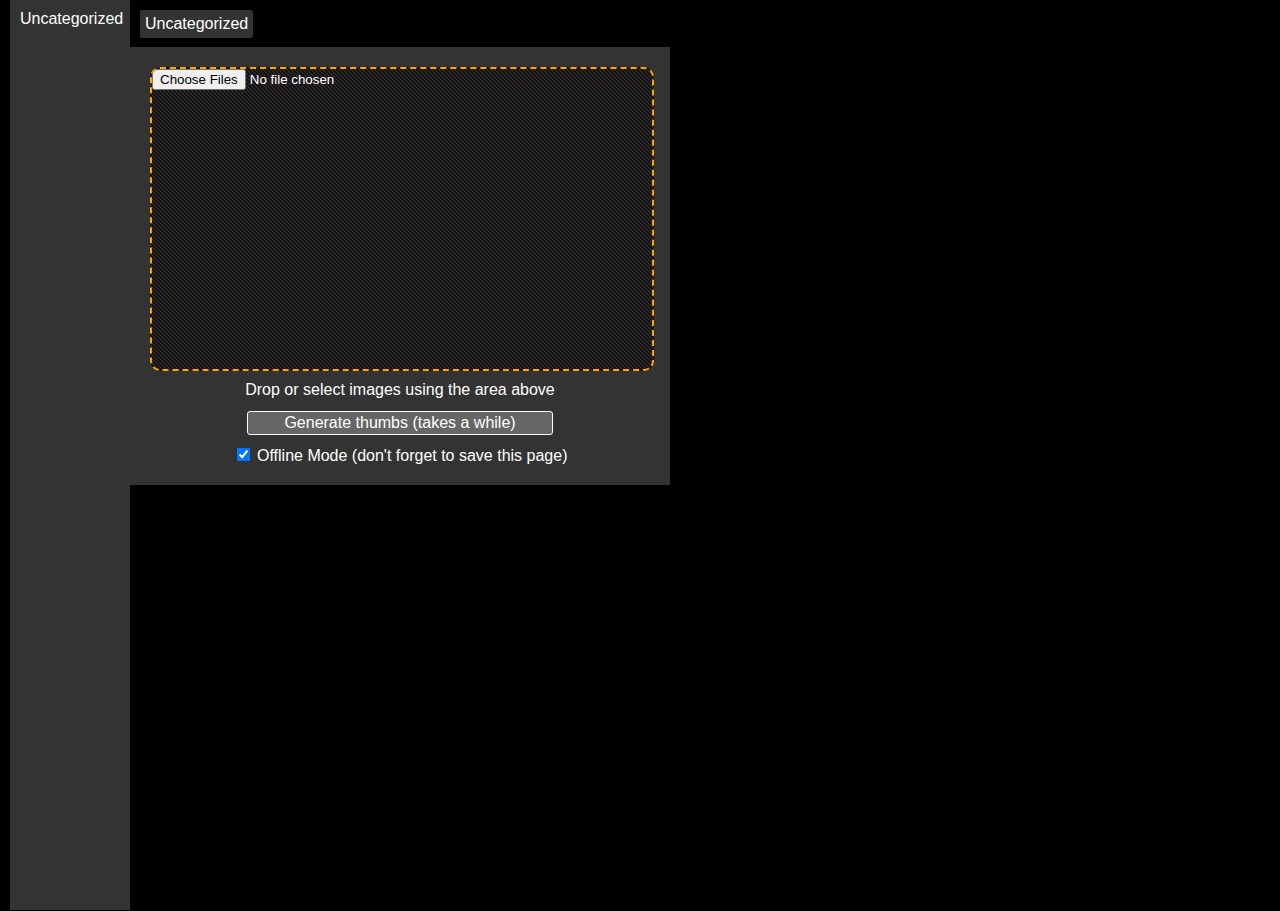
<file: index.html>
<!DOCTYPE HTML>
<html>
<head>
    <title>jsllyfish</title>
	<script type="text/javascript" src="js/jquery.js"></script>
	<script type="text/javascript" src="js/jquery.viewport.js"></script>
	<script type="text/javascript" src="js/main.js"></script>
	<script type="text/javascript" src="js/thumbnailer.js"></script>
	<script type="text/javascript" src="js/editor.js"></script>
	<link href="styles/dark.css" rel="stylesheet" type="text/css">
	<link href="styles/edit.css" rel="stylesheet" type="text/css">
</head>
<body>
<div id="container">
	<div id="header" class="header"></div>
	<div id="content">
		<a href="#" id="title"></a>
		<img></img>
	</div>
	<div id="selector"></div>
	<div id="pusher"></div>
	<script type="text/javascript">
		var path = "images/";
		var thumbsize = 100;
		$(document).ready(Init);
	</script>
</div>
<div id="editor">
	<form>
		<input type="file" id="fileinput" name="files[]" multiple></input>
	</form>
	<div id="status">Drop or select images using the area above</div>
	<div id="generate">Generate thumbs (takes a while)</div>
	<form id="mode">
		<input checked="true" type="checkbox"></input>
		Offline Mode (don't forget to save this page)
	</form>
</div>
<div id="data">
	<span id="imgnum">0</span> <!-- Number of Images -->
	<span id="thumbshigh">0</span> <!-- Thumbstrip Height -->
	<div id="uncategorized">
		<span>Uncategorized</span>
	</div>
</div>
</body>
</html>
</file>
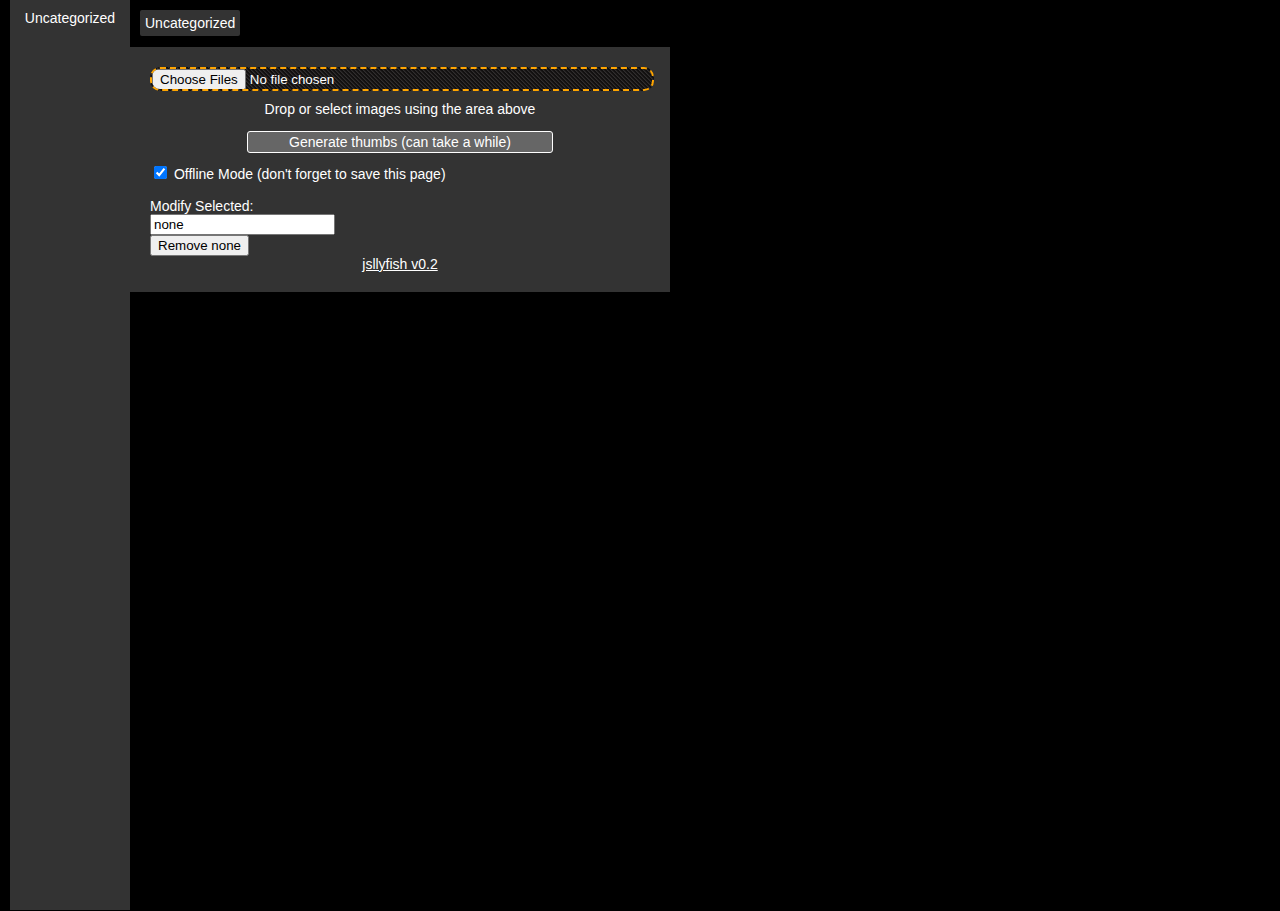
<file: v02/index.html>
<!DOCTYPE HTML>
<html>
<head>
    <title>jsllyfish</title>
	<script type="text/javascript" src="js/jquery.js"></script>
	<script type="text/javascript" src="js/jquery.viewport.js"></script>
	<script type="text/javascript" src="js/main.js"></script>
	<script type="text/javascript" src="js/thumbnailer.js"></script>
	<script type="text/javascript" src="js/editor.js"></script>
	<link href="styles/dark.css" rel="stylesheet" type="text/css">
	<link href="styles/edit.css" rel="stylesheet" type="text/css">
</head>
<body>
<div id="container">
	<div id="header" class="header"></div>
	<div id="content">
		<a href="#" id="title"></a>
		<img></img>
	</div>
	<div id="selector"></div>
	<div id="pusher"></div>
	<script type="text/javascript">
		var path = "images/";
		var thumbsize = 100;
		$(document).ready(Init);
	</script>
</div>
<div id="editor">
	<form>
		<input type="file" id="fileinput" name="files[]" multiple></input>
	</form>
	<div id="status">Drop or select images using the area above</div>
	<div id="generate">Generate thumbs (can take a while)</div>
	<form id="mode" style="text-align: left;">
		<input id="seloff" checked="true" type="checkbox"></input>
		<span id="seloffsp">Offline Mode (don't forget to save this page)</span><br><br>
		<span>Modify Selected:</span><br>
		<input id="selname" type="text" value="none"></input><br>
		<input id="seldel" type="button" value="Remove none"></input>
	</form>
	<a id="logo" style="text-decoration: underline;" href="http://code.google.com/p/jsllyfish/">jsllyfish v0.2</a>
</div>
<div id="data">
	<span id="imgnum">0</span> <!-- Number of Images -->
	<span id="thumbshigh">0</span> <!-- Thumbstrip Height -->
	<div id="uncategorized">
		<span>Uncategorized</span>
	</div>
</div>
</body>
</html>
</file>
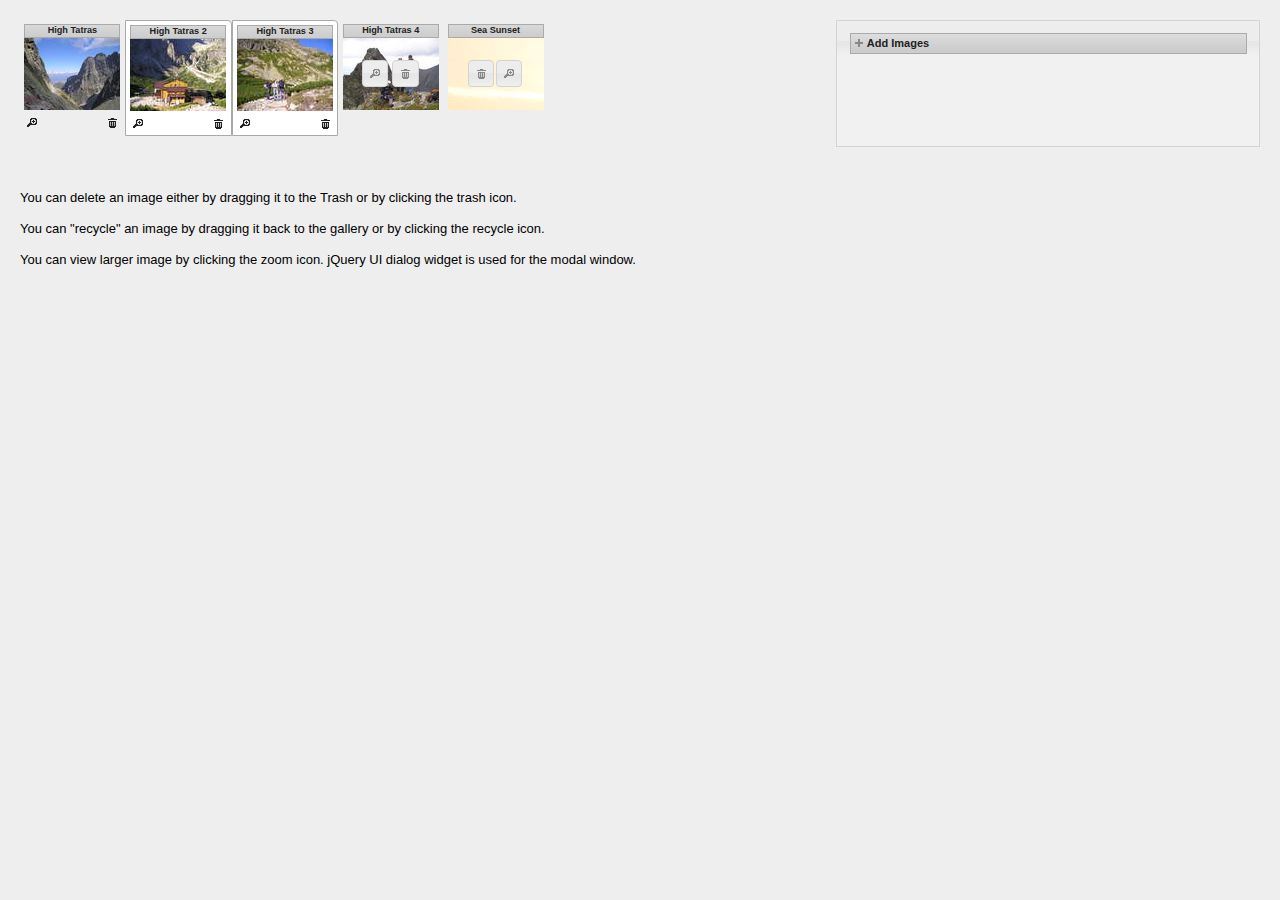
<file: v03/index.html>
<!DOCTYPE html>
<html lang="en">
<head>
	<meta charset="utf-8">
	<title>jQuery UI Droppable - Simple photo manager</title>
	<link rel="stylesheet" href="themes/base/jquery.ui.all.css">
	<script src="js/jquery-1.7.1.js"></script>
	<script src="js/ui/jquery.ui.position.js"></script>
	<script src="js/ui/jquery.ui.core.js"></script>
	<script src="js/ui/jquery.ui.widget.js"></script>
	<script src="js/ui/jquery.ui.mouse.js"></script>
	<script src="js/ui/jquery.ui.draggable.js"></script>
	<script src="js/ui/jquery.ui.droppable.js"></script>
	<script src="js/ui/jquery.ui.resizable.js"></script>
	<script src="js/ui/jquery.ui.dialog.js"></script>
	<script src="js/ui/jquery.ui.button.js"></script>
	
	<script src="js/main.js"></script>
	
	<link rel="stylesheet" href="themes/base.css">
	<link rel="stylesheet" href="themes/main.css">
</head>
<body>

<div id="switcher"></div>
<script type="text/javascript" src="http://jqueryui.com/themeroller/themeswitchertool/"></script>

<div class="demo ui-widget ui-helper-clearfix">

<ul id="gallery" class="gallery ui-helper-reset ui-helper-clearfix">
	<li>
		<h5 class="ui-widget-header">High Tatras</h5>
		<img src="images/high_tatras_min.jpg" alt="The peaks of High Tatras" width="96" height="72" />
		<a href="images/high_tatras.jpg" title="View larger image" class="ui-icon ui-icon-zoomin">View larger</a>
		<a href="link/to/trash/script/when/we/have/js/off" title="Delete this image" class="ui-icon ui-icon-trash">Delete image</a>
	</li>
	<li class="ui-widget-content ui-corner-tr">
		<h5 class="ui-widget-header">High Tatras 2</h5>
		<img src="images/high_tatras2_min.jpg" alt="The chalet at the Green mountain lake" width="96" height="72" />
		<a href="images/high_tatras2.jpg" title="View larger image" class="ui-icon ui-icon-zoomin">View larger</a>
		<a href="link/to/trash/script/when/we/have/js/off" title="Delete this image" class="ui-icon ui-icon-trash">Delete image</a>
	</li>
	<li class="ui-widget-content ui-corner-tr">
		<h5 class="ui-widget-header">High Tatras 3</h5>
		<img src="images/high_tatras3_min.jpg" alt="Planning the ascent" width="96" height="72" />
		<a href="images/high_tatras3.jpg" title="View larger image" class="ui-icon ui-icon-zoomin">View larger</a>
		<a href="link/to/trash/script/when/we/have/js/off" title="Delete this image" class="ui-icon ui-icon-trash">Delete image</a>
	</li>
	<li>
		<h5 class="ui-widget-header">High Tatras 4</h5>
		<div class="jslly-thumb-buttons" style="background-image: url('images/high_tatras4_min.jpg');">
			<button class="jslly-thumb-zoom">View larger image</button>
			<button class="jslly-thumb-remove">Remove this image</button>
		</div>
	</li>
</ul>

<div id="trash" class="ui-widget-content ui-state-default">
	<h4 class="ui-widget-header"><span class="ui-icon ui-icon-plus">Add Images</span> Add Images</h4>
</div>

</div><!-- End demo -->


<div class="demo-description">
<p>You can delete an image either by dragging it to the Trash or by clicking the trash icon.</p>
<p>You can "recycle" an image by dragging it back to the gallery or by clicking the recycle icon.</p>
<p>You can view larger image by clicking the zoom icon. jQuery UI dialog widget is used for the modal window.</p>
</div><!-- End demo-description -->

<div id="data">
	<p>../images/</p>
	<ul>
		<li>Sea Sunset</li>
		<li>4362163222_60d8344c59_o.jpg</li>
		<li><img src="../images/4362163222_60d8344c59_o.jpg"></img></li>
	</ul>
</div>

</body>
</html>
</file>
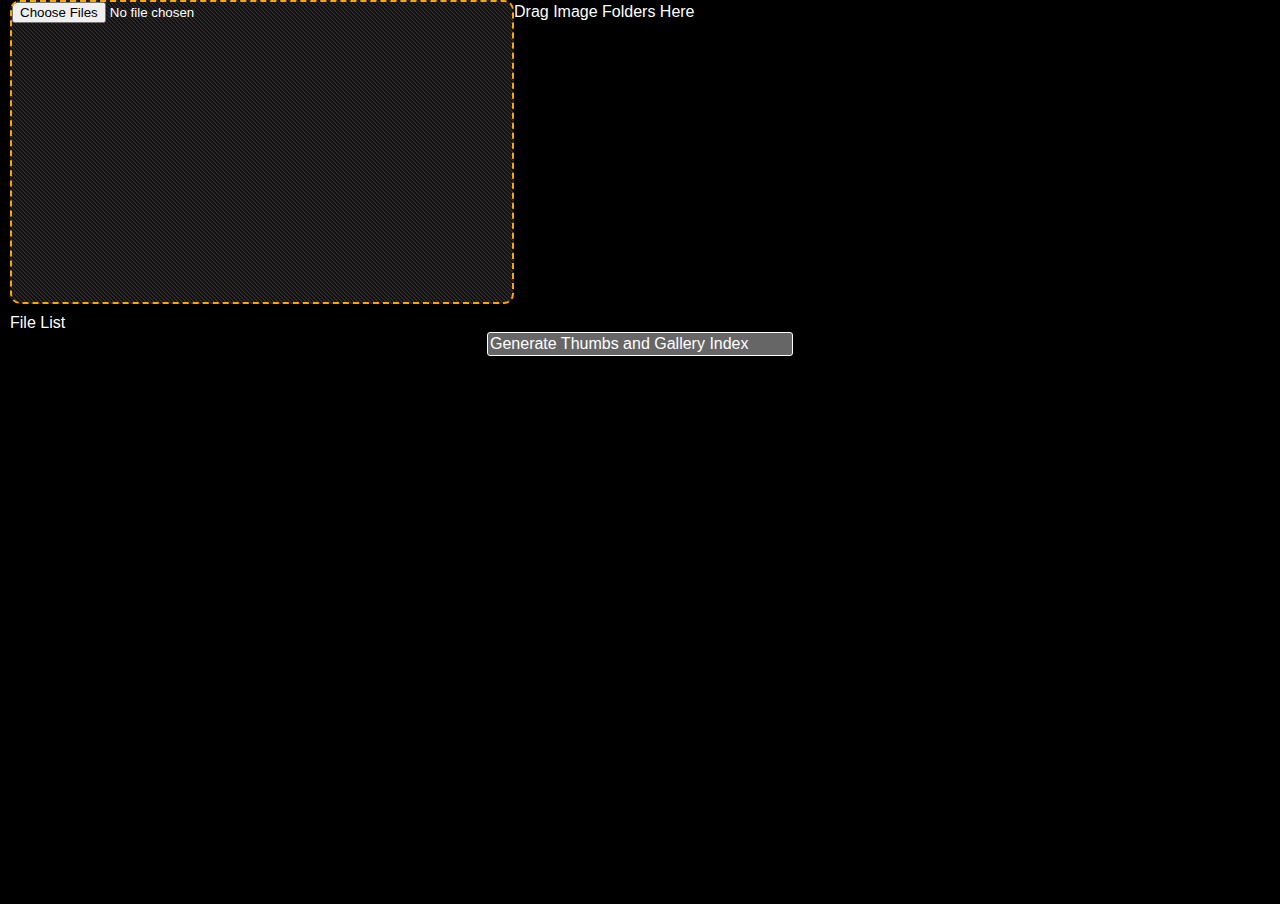
<file: editor.html>
<!DOCTYPE HTML>
<html>
<head>
    <title>jsllyfish editor</title>
	<script type="text/javascript" src="js/jquery.js"></script>
	<script type="text/javascript" src="js/thumbnailer.js"></script>
	<script type="text/javascript" src="js/canvas2image.js"></script>
	<script type="text/javascript" src="js/base64.js"></script>
	<script type="text/javascript" src="js/editor.js"></script>
	<script type="text/javascript">
		$(document).ready(Edit);
	</script>
	<link href="styles/edit.css" rel="stylesheet" type="text/css">
</head>
<body>
<div id="container">
	<div id="dropzone">
		<form>
			<input type="file" id="fileinput" name="files" onchange="processFiles()" multiple>Drag Image Folders Here</input>
		</form>
	</div>
	<div id="filelist"><span>File List</span></div>
	<div id="generate">Generate Thumbs and Gallery Index</div>
</div>
</body>
</html>
</file>
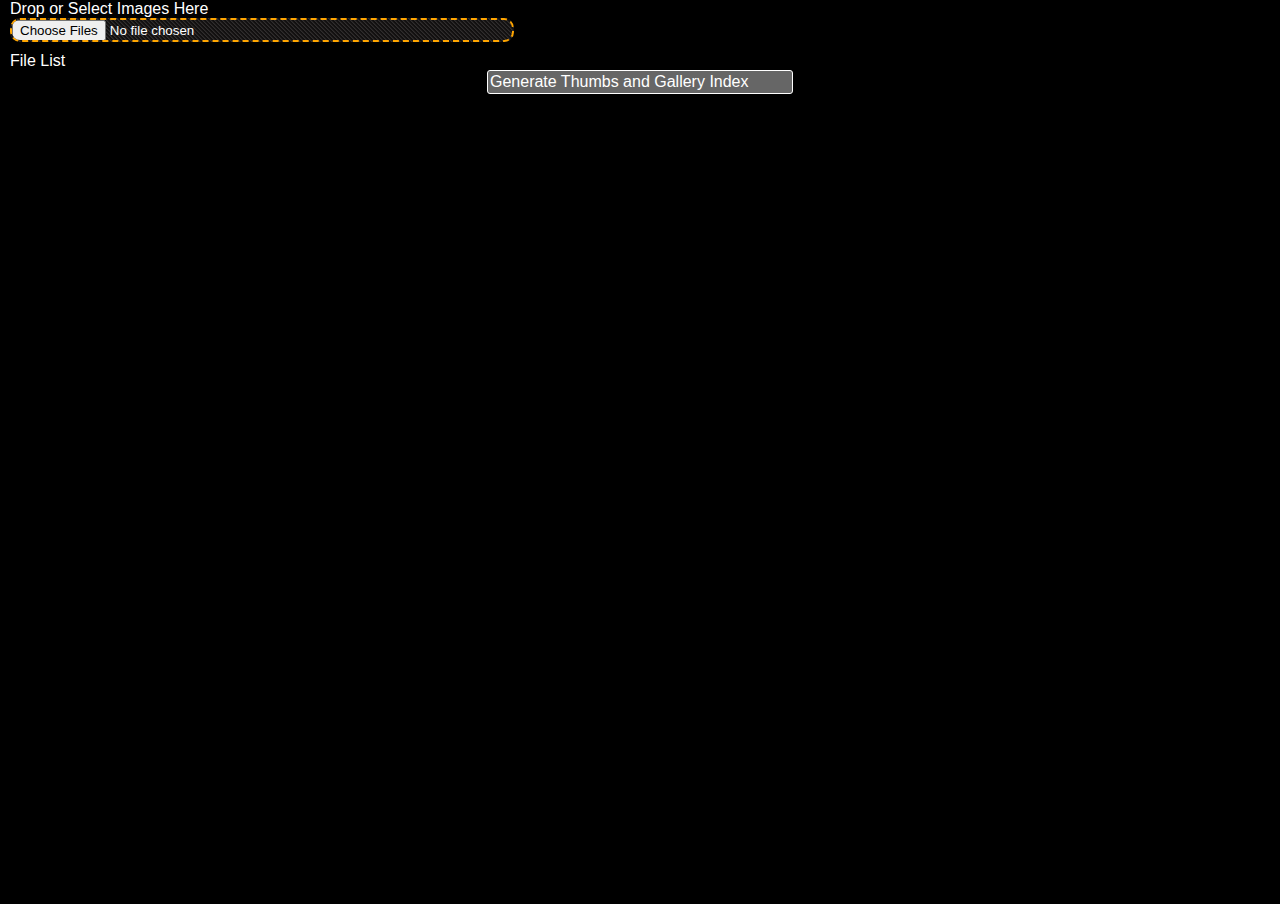
<file: v02/editor.html>
<!DOCTYPE HTML>
<html>
<head>
    <title>jsllyfish editor</title>
	<script type="text/javascript" src="js/jquery.js"></script>
	<script type="text/javascript" src="js/thumbnailer.js"></script>
	<script type="text/javascript" src="js/canvas2image.js"></script>
	<script type="text/javascript" src="js/base64.js"></script>
	<script type="text/javascript" src="js/editor.js"></script>
	<script type="text/javascript">
		$(document).ready(Edit);
	</script>
	<link href="styles/edit.css" rel="stylesheet" type="text/css">
</head>
<body>
<div id="container">
	<span>Drop or Select Images Here</span>
	<form>
		<input type="file" id="fileinput" name="files[]" onchange="processFiles(evt)" multiple></input>
	</form>
	<div id="filelist"><span>File List</span></div>
	<div id="generate">Generate Thumbs and Gallery Index</div>
	<div id="data"></div>
</div>
</body>
</html>
</file>
<file: styles/dark.css>
body, html {
	background-color: #000;
	margin: 0px;
	padding: 0px;
	height: 100%;
	font-family: sans-serif;
	color: white;
}

p {margin: 0px;}

a {
	color: white;
	text-decoration: none;
}

#data {
	display: none;
}

.header {
	float: left;
	width: 100px;
	background-color: #333;
	padding: 5px 10px;
}

.thumb {
	width: 100px;
	float: left;
	margin: 5px 0px;
	text-align: center;
}

.thumb img {
	max-width: 100px;
	border-radius: 5px;
	cursor: pointer;
}

.thumbcat {
	float: left;
	width: 100px;
	text-align: center;
	padding: 5px 0px;
}

#mainImage {
	margin: 5px 0px;
	border: 5px solid #222;
	border-radius: 5px;
	float: center;
	clear: center;
}

#content {
	position: fixed;
	left: 120px;
	top: 50px;
	text-align: center;
}

#content img {
	border-radius: 10px;
}

#title {
	display: block;
	font-weight: bold;
	padding: 0px;
	margin-top: -35px;
	margin-bottom: 15px;
	float: center;
}

#description {
	background-color: #444;
	margin: 0px;
	width: 50%;
	height: 100px;
	position: fixed;
/*	left: 200px;*/
	border-radius: 10px;
	padding: 15px;
	color: #eee;
	font-family: sans-serif;
	font-size: 32px;
}

#pusher {
	float: left;
	width: 100%;
	height: 1px;
}

#selector {
	position: fixed;
	top: 0px;
	left: 140px;
	text-align: center;
}

#selector a {
	color: white;
	text-decoration: none;
	display: block;
	float: left;
	margin-right: 10px;
	margin-top: 10px;
	padding: 5px;
	background: #333;
	border-radius: 2px;
}

.selOn {
	color: orange !important;
}

.thumbOn {
	box-shadow: inset 0 1px 5px rgba(0, 0, 0, .5), 0 3px 0 rgba(255, 165, 0, .9), 0 -3px 0 rgba(255, 165, 0, .9) !important;
}

#selector a:hover {
	color: orange;
}
</file>
<file: styles/edit.css>
body, html {
	background-color: #000;
	margin: 0px;
	padding: 0px 5px 4px;
	height: 100%;
	font-family: sans-serif;
	color: white;
}

p {margin: 0px;}

#editor {
	position: fixed;
	top: 45px;
	left: 130px;
	margin: 0px auto;
	width: 500px;
	padding: 20px;
	text-align: center;
	border: 2px solid black;
	border-left: none;
	background-color: #333;
}

#fileinput {
	color: white;
	border: 2px dashed orange;
	border-radius: 10px;
	width: 500px;
	height: 300px;
	background-repeat: repeat;
	background-position: center center;
	background-image: url([data-uri]);
	margin-bottom: 10px;
}

#status {
	height: 30px;
}

#generate {
	background-color: #666;
	border: 1px solid white;
	border-radius: 3px;
	padding: 2px;
	width: 300px;
	margin: 0px auto 10px;
}
</file>
<file: v02/styles/dark.css>
body, html {
	background-color: #000;
	margin: 0px;
	padding: 0px;
	height: 100%;
	font-family: sans-serif;
	color: white;
	font-size: 14px;
}

p {margin: 0px;}

a {
	color: white;
	text-decoration: none;
}

#data {
	display: none;
}

.header {
	float: left;
	width: 100px;
	background-color: #333;
	padding: 5px 10px;
}

.thumb {
	width: 100px;
	float: left;
	margin: 5px 0px;
	text-align: center;
}

.thumb img {
	max-width: 100px;
	border-radius: 5px;
	cursor: pointer;
}

.thumbcat {
	float: left;
	width: 100px;
	text-align: center;
	padding: 5px 0px;
}

#mainImage {
	margin: 5px 0px;
	border: 5px solid #222;
	border-radius: 5px;
	float: center;
	clear: center;
}

#content {
	position: fixed;
	left: 140px;
	top: 70px;
	text-align: center;
}

#content img {
	border-radius: 10px;
}

#title {
	display: block;
	font-weight: bold;
	padding: 0px;
	margin-top: -35px;
	margin-bottom: 15px;
	float: center;
}

#description {
	background-color: #444;
	margin: 0px;
	width: 50%;
	height: 100px;
	position: fixed;
/*	left: 200px;*/
	border-radius: 10px;
	padding: 15px;
	color: #eee;
	font-family: sans-serif;
	font-size: 32px;
}

#pusher {
	float: left;
	width: 100%;
	height: 1px;
}

#selector {
	position: fixed;
	top: 0px;
	left: 140px;
	text-align: center;
}

#selector a {
	color: white;
	text-decoration: none;
	display: block;
	float: left;
	margin-right: 10px;
	margin-top: 10px;
	padding: 5px;
	background: #333;
	border-radius: 2px;
}

.selOn {
	color: orange !important;
}

.thumbOn {
	box-shadow: inset 0 1px 5px rgba(0, 0, 0, .5), 0 3px 0 rgba(255, 165, 0, .9), 0 -3px 0 rgba(255, 165, 0, .9) !important;
}

#selector a:hover {
	color: orange;
}
</file>
<file: v02/styles/edit.css>
body, html {
	background-color: #000;
	margin: 0px;
	padding: 0px 5px 4px;
	height: 100%;
	font-family: sans-serif;
	color: white;
	-webkit-user-select: none;
	-khtml-user-select: none;
	-moz-user-select: none;
	-o-user-select: none;
	user-select: none;
}

p {margin: 0px;}

#editor {
	position: fixed;
	top: 45px;
	left: 130px;
	margin: 0px auto;
	width: 500px;
	padding: 20px;
	text-align: center;
	border: 2px solid black;
	border-left: none;
	background-color: #333;
}

#fileinput {
	color: white;
	border: 2px dashed orange;
	border-radius: 10px;
	width: 500px;
	height: 20px;
	background-repeat: repeat;
	background-position: center center;
	background-image: url([data-uri]);
	margin-bottom: 10px;
}

#status {
	height: 30px;
}

#generate {
	background-color: #666;
	border: 1px solid white;
	border-radius: 3px;
	padding: 2px;
	width: 300px;
	margin: 0px auto 10px;
}
</file>
<file: v03/themes/base.css>
body {
	font-size: 62.5%;
}

table {
	font-size: 1em;
}

/* Site
   -------------------------------- */

body {
	font-family: "Trebuchet MS", "Helvetica", "Arial",  "Verdana", "sans-serif";
}

/* Layout
   -------------------------------- */

.layout-grid {
	width: 960px;
}

.layout-grid td {
	vertical-align: top;
}

.layout-grid td.left-nav {
	width: 140px;
}

.layout-grid td.normal {
	border-left: 1px solid #eee;
	padding: 20px 24px;
	font-family: "Trebuchet MS", "Helvetica", "Arial",  "Verdana", "sans-serif";
}

.layout-grid td.demos {
	background: url('/images/demos_bg.jpg') no-repeat;
	height: 337px;
	overflow: hidden;
}

/* Normal
   -------------------------------- */

.normal h3,
.normal h4 {
	margin: 0;
	font-weight: normal;
}

.normal h3 {
	padding: 0 0 9px;
	font-size: 1.8em;
}

.normal h4 {
	padding-bottom: 21px;
	border-bottom: 1px dashed #999;
	font-size: 1.2em;
	font-weight: bold;
}

.normal p {
	font-size: 1.2em;
}

/* Demos */

.demos-nav, .demos-nav dt, .demos-nav dd, .demos-nav ul, .demos-nav li {
	margin: 0;
	padding: 0
}

.demos-nav {
	float: left;
	width: 170px;
	font-size: 1.3em;
}

.demos-nav dt,
.demos-nav h4 {
	margin: 0;
	padding: 0;
	font: normal 1.1em "Trebuchet MS", "Helvetica", "Arial",  "Verdana", "sans-serif";
	color: #e87b10;
}

.demos-nav dt,
.demos-nav h4 {
	margin-top: 1.5em;
	margin-bottom: 0;
	padding-left: 8px;
	padding-bottom:5px;
	line-height: 1.2em;
	border-bottom: 1px solid #F4F4F4;
}

.demos-nav dd a,
.demos-nav li a {
	border-bottom: 1px solid #F4F4F4;
	display:block;
	padding: 4px 3px 4px 8px;
	font-size: 90%;
	text-decoration: none;
	color: #555 ;
	margin:2px 0;
	height:13px;
}

.demos-nav dd a:hover,
.demos-nav dd a:focus,
.demos-nav dd a:hover,
.demos-nav dd a:focus {
	background: #f3f3f3;
	color:#000;
	-moz-border-radius: 5px; -webkit-border-radius: 5px;
}
 .demos-nav dd a.selected {
	background: #555;
	color:#ffffff;
	-moz-border-radius: 5px; -webkit-border-radius: 5px;
}


/* new styles for demo pages, added by Filament 12.29.08
eventually we should convert the font sizes to ems -- using px for now to minimize style conflicts
*/

.normal h3.demo-header { font-size:32px; padding:0 0 5px; border-bottom:1px solid #eee; text-transform: capitalize; }
.normal h4.demo-subheader { font-size:10px; text-transform: uppercase; color:#999; padding:8px 0 3px; border:0; margin:0; }
.normal a:link,
.normal a:visited { color:#1b75bb; text-decoration:none; }
.normal a:hover,
.normal a:active { color:#0b559b; }

#demo-config { padding:20px 0 0; }

#demo-frame { float:left; width:540px; height:380px; border:1px solid #ddd; overflow: auto; position: relative; }
#demo-frame h3, #demo-frame h4 { padding: 0; font-weight: bold; font-size: 1em; }

#demo-config-menu { float:right; width:180px;  }
#demo-config-menu h4 { font-size:13px; color:#666; font-weight:normal; border:0; padding-left:18px; }

#demo-config-menu ul { list-style: none; padding: 0; margin: 0; }

#demo-config-menu li { font-size:12px; padding:0 0 0 10px; margin:3px 0; zoom: 1; }

#demo-config-menu li a:link,
#demo-config-menu li a:visited { display:block; padding:1px 8px 4px; border-bottom:1px dotted #b3b3b3; }
* html #demo-config-menu li a:link,
* html #demo-config-menu li a:visited { padding:1px 8px 2px; }
#demo-config-menu li a:hover,
#demo-config-menu li a:active { background-color:#f6f6f6; }

#demo-config-menu li.demo-config-on { background: url(images/demo-config-on-tile.gif) repeat-x left center; }

#demo-config-menu li.demo-config-on a:link,
#demo-config-menu li.demo-config-on a:visited,
#demo-config-menu li.demo-config-on a:hover,
#demo-config-menu li.demo-config-on a:active { background: url(images/demo-config-on.gif) no-repeat left; padding-left:18px; color:#fff; border:0; margin-left:-10px; margin-top: 0px; margin-bottom: 0px; }

#demo-source, #demo-notes {
	clear: both;
	padding: 20px 0 0;
	font-size: 1.3em;
}

#demo-notes { width:520px; color:#333; font-size: 1em; }
#demo-notes p code, .demo-description p code { padding: 0; font-weight: bold; }
#demo-source pre, #demo-source code { padding: 0; }
code, pre { padding:8px 0 8px 20px ; font-size: 1.2em; line-height:130%;  }

#demo-source a:link,
#demo-source a:visited,
#demo-source a:hover,
#demo-source a:active { font-size:12px; padding-left:13px; background-position: left center; background-repeat: no-repeat; }

#demo-source a.source-open:link,
#demo-source a.source-open:visited,
#demo-source a.source-open:hover,
#demo-source a.source-open:active { background-image: url(images/demo-spindown-open.gif); }

#demo-source a.source-closed:link,
#demo-source a.source-closed:visited,
#demo-source a.source-closed:hover,
#demo-source a.source-closed:active { background-image: url(images/demo-spindown-closed.gif); }

div.demo {
	padding:12px;
	font-family: "Trebuchet MS", "Arial", "Helvetica", "Verdana", "sans-serif";
}

div.demo h3.docs { clear:left; font-size:12px; font-weight:normal; padding:0 0 1em; margin:0; }

div.demo-description {
	clear:both;
	padding:12px;
	font-family: "Trebuchet MS", "Arial", "Helvetica", "Verdana", "sans-serif";
	font-size: 1.3em;
	line-height: 1.4em;
}

.ui-draggable, .ui-droppable {
	background-position: top left;
}

.left-nav .demos-nav {
	padding-right: 10px;
}

#demo-link { font-size:11px;  padding-top: 6px; clear: both; overflow: hidden; }
#demo-link a span.ui-icon { float:left; margin-right:3px; }

/* Component containers
----------------------------------*/
#widget-docs .ui-widget { font-family: Trebuchet MS,Verdana,Arial,sans-serif; font-size: 1em; }
#widget-docs .ui-widget input, #widget-docs .ui-widget select, #widget-docs .ui-widget textarea, #widget-docs .ui-widget button { font-family: Trebuchet MS,Verdana,Arial,sans-serif; font-size: 1em; }
#widget-docs .ui-widget-header { border: 1px solid #ffffff; background: #464646 url(images/464646_40x100_textures_01_flat_100.png) 50% 50% repeat-x; color: #ffffff; font-weight: bold; }
#widget-docs .ui-widget-header a { color: #ffffff; }
#widget-docs .ui-widget-content { border: 1px solid #ffffff; background: #ffffff url(images/ffffff_40x100_textures_01_flat_75.png) 50% 50% repeat-x; color: #222222; }
#widget-docs .ui-widget-content a { color: #222222; }

/* Interaction states
----------------------------------*/
#widget-docs .ui-state-default, #widget-docs .ui-widget-content #widget-docs .ui-state-default { border: 1px solid #666666; background: #555555 url(images/555555_40x100_textures_03_highlight_soft_75.png) 50% 50% repeat-x; font-weight: normal; color: #ffffff; outline: none; }
#widget-docs .ui-state-default a { color: #ffffff; text-decoration: none; outline: none; }
#widget-docs .ui-state-hover, #widget-docs .ui-widget-content #widget-docs .ui-state-hover, #widget-docs .ui-state-focus, #widget-docs .ui-widget-content #widget-docs .ui-state-focus { border: 1px solid #666666; background: #444444 url(images/444444_40x100_textures_03_highlight_soft_60.png) 50% 50% repeat-x; font-weight: normal; color: #ffffff; outline: none; }
#widget-docs .ui-state-hover a { color: #ffffff; text-decoration: none; outline: none; }
#widget-docs .ui-state-active, #widget-docs .ui-widget-content #widget-docs .ui-state-active { border: 1px solid #666666; background: #ffffff url(images/ffffff_40x100_textures_01_flat_65.png) 50% 50% repeat-x; font-weight: normal; color: #F6921E; outline: none; }
#widget-docs .ui-state-active a { color: #F6921E; outline: none; text-decoration: none; }

/* Interaction Cues
----------------------------------*/
#widget-docs .ui-state-highlight, #widget-docs .ui-widget-content #widget-docs .ui-state-highlight {border: 1px solid #fcefa1; background: #fbf9ee url(images/fbf9ee_40x100_textures_02_glass_55.png) 50% 50% repeat-x; color: #363636; }
#widget-docs .ui-state-error, #widget-docs .ui-widget-content #widget-docs .ui-state-error {border: 1px solid #cd0a0a; background: #fef1ec url(images/fef1ec_40x100_textures_05_inset_soft_95.png) 50% bottom repeat-x; color: #cd0a0a; }
#widget-docs .ui-state-error-text, #widget-docs .ui-widget-content #widget-docs .ui-state-error-text { color: #cd0a0a; }
#widget-docs .ui-state-disabled, #widget-docs .ui-widget-content #widget-docs .ui-state-disabled { opacity: .35; filter:Alpha(Opacity=35); background-image: none; }
#widget-docs .ui-priority-primary, #widget-docs .ui-widget-content #widget-docs .ui-priority-primary { font-weight: bold; }
#widget-docs .ui-priority-secondary, #widget-docs .ui-widget-content #widget-docs .ui-priority-secondary { opacity: .7; filter:Alpha(Opacity=70); font-weight: normal; }

/* Icons
----------------------------------*/

/* states and images */
#demo-frame-wrapper .ui-icon, #widget-docs .ui-icon { width: 16px; height: 16px; background-image: url(images/222222_256x240_icons_icons.png); }
#widget-docs .ui-widget-content .ui-icon {background-image: url(images/222222_256x240_icons_icons.png); }
#widget-docs .ui-widget-header .ui-icon {background-image: url(images/222222_256x240_icons_icons.png); }
#widget-docs .ui-state-default .ui-icon { background-image: url(images/888888_256x240_icons_icons.png); }
#widget-docs .ui-state-hover .ui-icon, #widget-docs .ui-state-focus .ui-icon {background-image: url(images/454545_256x240_icons_icons.png); }
#widget-docs .ui-state-active .ui-icon {background-image: url(images/454545_256x240_icons_icons.png); }
#widget-docs .ui-state-highlight .ui-icon {background-image: url(images/2e83ff_256x240_icons_icons.png); }
#widget-docs .ui-state-error .ui-icon, #widget-docs .ui-state-error-text .ui-icon {background-image: url(images/cd0a0a_256x240_icons_icons.png); }


/* Misc visuals
----------------------------------*/

/* Corner radius */
#widget-docs .ui-corner-tl { -moz-border-radius-topleft: 4px; -webkit-border-top-left-radius: 4px; }
#widget-docs .ui-corner-tr { -moz-border-radius-topright: 4px; -webkit-border-top-right-radius: 4px; }
#widget-docs .ui-corner-bl { -moz-border-radius-bottomleft: 4px; -webkit-border-bottom-left-radius: 4px; }
#widget-docs .ui-corner-br { -moz-border-radius-bottomright: 4px; -webkit-border-bottom-right-radius: 4px; }
#widget-docs .ui-corner-top { -moz-border-radius-topleft: 4px; -webkit-border-top-left-radius: 4px; -moz-border-radius-topright: 4px; -webkit-border-top-right-radius: 4px; }
#widget-docs .ui-corner-bottom { -moz-border-radius-bottomleft: 4px; -webkit-border-bottom-left-radius: 4px; -moz-border-radius-bottomright: 4px; -webkit-border-bottom-right-radius: 4px; }
#widget-docs .ui-corner-right {  -moz-border-radius-topright: 4px; -webkit-border-top-right-radius: 4px; -moz-border-radius-bottomright: 4px; -webkit-border-bottom-right-radius: 4px; }
#widget-docs .ui-corner-left { -moz-border-radius-topleft: 4px; -webkit-border-top-left-radius: 4px; -moz-border-radius-bottomleft: 4px; -webkit-border-bottom-left-radius: 4px; }
#widget-docs .ui-corner-all { -moz-border-radius: 4px; -webkit-border-radius: 4px; }

/* Overlays */
#widget-docs .ui-widget-overlay { background: #aaaaaa url(images/aaaaaa_40x100_textures_01_flat_0.png) 50% 50% repeat-x; opacity: .30;filter:Alpha(Opacity=30); }
#widget-docs .ui-widget-shadow { margin: -8px 0 0 -8px; padding: 8px; background: #aaaaaa url(images/aaaaaa_40x100_textures_01_flat_0.png) 50% 50% repeat-x; opacity: .30;filter:Alpha(Opacity=30); -moz-border-radius: 8px; -webkit-border-radius: 8px; }

/*
----------------------------------*/

#widget-docs { margin:20px 0 0; border: none; }

#widget-docs h2, #widget-docs h3, #widget-docs h4, #widget-docs p, #widget-docs ul, #widget-docs code { margin:0; padding:0; }
#widget-docs code { display:block; color:#444; font-size:.9em; margin:0 0 1em; }
#widget-docs code strong { color:#000; }
#widget-docs p { margin:0 3em 1.2em 0; }
#widget-docs p.intro { font-size:13px; color:#666; line-height:1.3; }
#widget-docs ul { list-style-type: none; }

#widget-docs h2 { font-size:16px; margin:1.2em 0 .5em; }
#widget-docs h3 { font-size:14px; color:#e6820E; margin:1.5em 0 .5em; }
.normal #widget-docs h4 { font-size:12px; color:#000; border:0; margin:0 0 .5em; }

#docs-overview-main { width:400px; }
#docs-overview-sidebar { float:right; width:200px; }
#docs-overview-sidebar a span { color:#666; }
#widget-docs #docs-overview-main p { margin-right:0; }
#widget-docs #docs-overview-sidebar h4 { padding-left:0; }

.docs-list-header { float:left; width:100%; margin:10px 0 0; border-bottom:1px solid #eee; }
#widget-docs .docs-list-header h2 { float:left; margin:0; }
#widget-docs .docs-list-header p { float:right; margin:5px 0; font-size:11px; }

.docs-list { float:left; width:100%; padding:0 0 10px; }
.docs-list .param-header { float:left; clear:left; width:100%; padding:8px 0; border-top:1px solid #eee; }
#widget-docs .param-header h3, #widget-docs .param-header p { margin:0; float:left; }
#widget-docs .param-header h3 { width:50%; }
#widget-docs .param-header h3 span { background: url(images/demo-spindown-closed.gif) no-repeat left; padding-left:13px; }
#widget-docs .param-open .param-header h3 span { background: url(images/demo-spindown-open.gif) no-repeat left; }
#widget-docs .param-header p { width:24%; }
#widget-docs .param-header p.param-type span { background: url(images/icon-docs-info.gif) no-repeat left; cursor:pointer; border-bottom:1px dashed #ccc; padding-left:15px; }

.param-details { padding-left:13px; }
.param-args { margin:0 0 1.5em; border-top:1px dotted #ccc;}
.param-args td { padding:3px 30px 3px 5px; border-bottom:1px dotted #ccc;  }


/* overrides for ui-tab styles */
#widget-docs ul.ui-tabs-nav { padding:0 0 0 8px; }
#widget-docs .ui-tabs-nav li { margin:5px 5px 0 0; }

#widget-docs .ui-tabs-nav li a:link,
#widget-docs .ui-tabs-nav li a:visited,
#widget-docs .ui-tabs-nav li a:hover,
#widget-docs .ui-tabs-nav li a:active { font-size:14px; padding:4px 1.2em 3px; color:#fff; }

#widget-docs .ui-tabs-nav li.ui-tabs-selected a:link,
#widget-docs .ui-tabs-nav li.ui-tabs-selected a:visited,
#widget-docs .ui-tabs-nav li.ui-tabs-selected a:hover,
#widget-docs .ui-tabs-nav li.ui-tabs-selected a:active { color:#e6820E; }

#widget-docs .ui-tabs-panel { padding:20px 9px; font-size:12px; line-height:1.4; color:#000; }

#widget-docs .ui-widget-content a:link,
#widget-docs .ui-widget-content a:visited { color:#1b75bb; text-decoration:none; }
#widget-docs .ui-widget-content a:hover,
#widget-docs .ui-widget-content a:active { color:#0b559b; }
</file>
<file: v03/themes/main.css>
body { background-color: #eee; }
#gallery { float: left; width: 65%; min-height: 12em; } * html #gallery { height: 12em; } /* IE6 */
.gallery.custom-state-active { background: #eee; }
.gallery li { float: left; width: 96px; padding: 0.4em; text-align: center; }
.gallery li h5 { margin: 0; cursor: move; }
.gallery li a { float: right; }
.gallery li a.ui-icon-zoomin { float: left; }
.gallery li img { width: 100%; cursor: move; }

#trash { float: right; width: 32%; min-height: 100px; padding: 1%;} * html #trash { height: 18em; } /* IE6 */
#trash h4 { line-height: 19px; margin: 0 0 0.4em; }
#trash h4 .ui-icon { float: left; }
#trash .gallery h5 { display: none; }
#trash { background-position-y: -180px; !important }

.jslly-thumb-buttons {
	width: 96px;
	height: 50px;
	padding-top: 22px;
}

.jslly-thumb-buttons button {
	height: 2.4em;
}

#data { display: none; }
</file>
